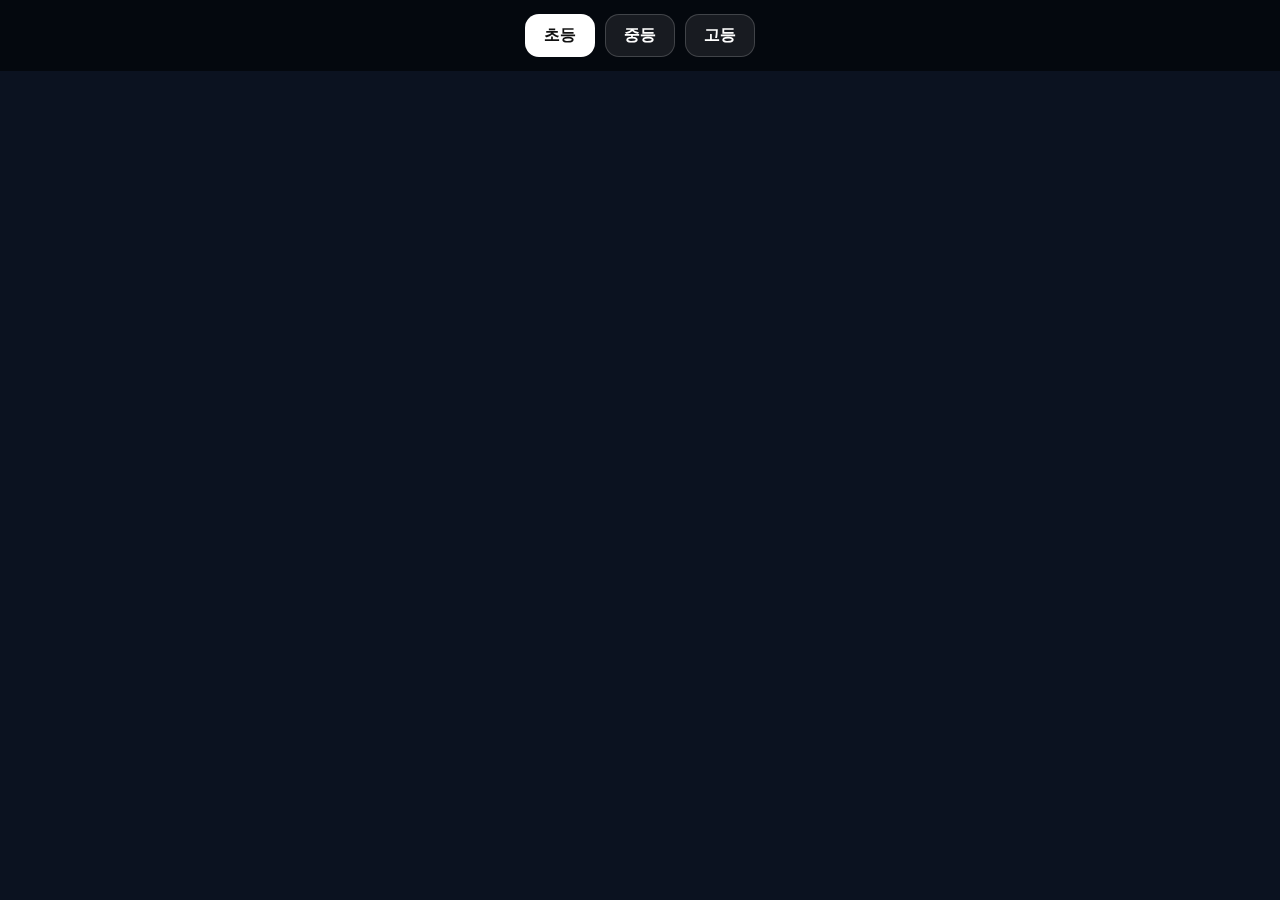
<file: table_01.html>
<!DOCTYPE html>
<html lang="ko">
<head>
  <meta charset="UTF-8" />
  <meta name="viewport" content="width=device-width, initial-scale=1.0" />
  <title>Your Journey 시간표</title>

  <style>
    body{
      margin:0;
      background:#0b1220;
      color:#fff;
      font-family: system-ui, -apple-system, Segoe UI, Roboto, "Noto Sans KR", sans-serif;
    }

    .topbar{
      position: sticky;
      top: 0;
      z-index: 10;
      display: flex;
      gap: 10px;
      justify-content: center;
      padding: 14px;
      background: rgba(0,0,0,.55);
      backdrop-filter: blur(6px);
    }

    .btn{
      padding: 10px 18px;
      border-radius: 14px;
      border: 1px solid rgba(255,255,255,.18);
      background: rgba(255,255,255,.08);
      color: #fff;
      font-size: 16px;
      font-weight: 800;
      cursor: pointer;
      transition: .15s;
    }
    .btn:hover{ background: rgba(255,255,255,.12); }
    .btn.active{
      background:#fff;
      color:#111;
      border-color: transparent;
    }

    .content{
      display:flex;
      justify-content:center;
      padding: 20px;
    }

    img{
      width:100%;
      max-width: 980px;
      border-radius: 16px;
      border: 1px solid rgba(255,255,255,.10);
      box-shadow: 0 20px 50px rgba(0,0,0,.45);
      background: rgba(255,255,255,.03);
    }
  </style>
</head>

<body>
  <div class="topbar">
    <button class="btn active" data-type="elem">초등</button>
    <button class="btn" data-type="midd">중등</button>
    <button class="btn" data-type="high">고등</button>
  </div>

  <div class="content">
    <img id="view" src="images/e
</file>
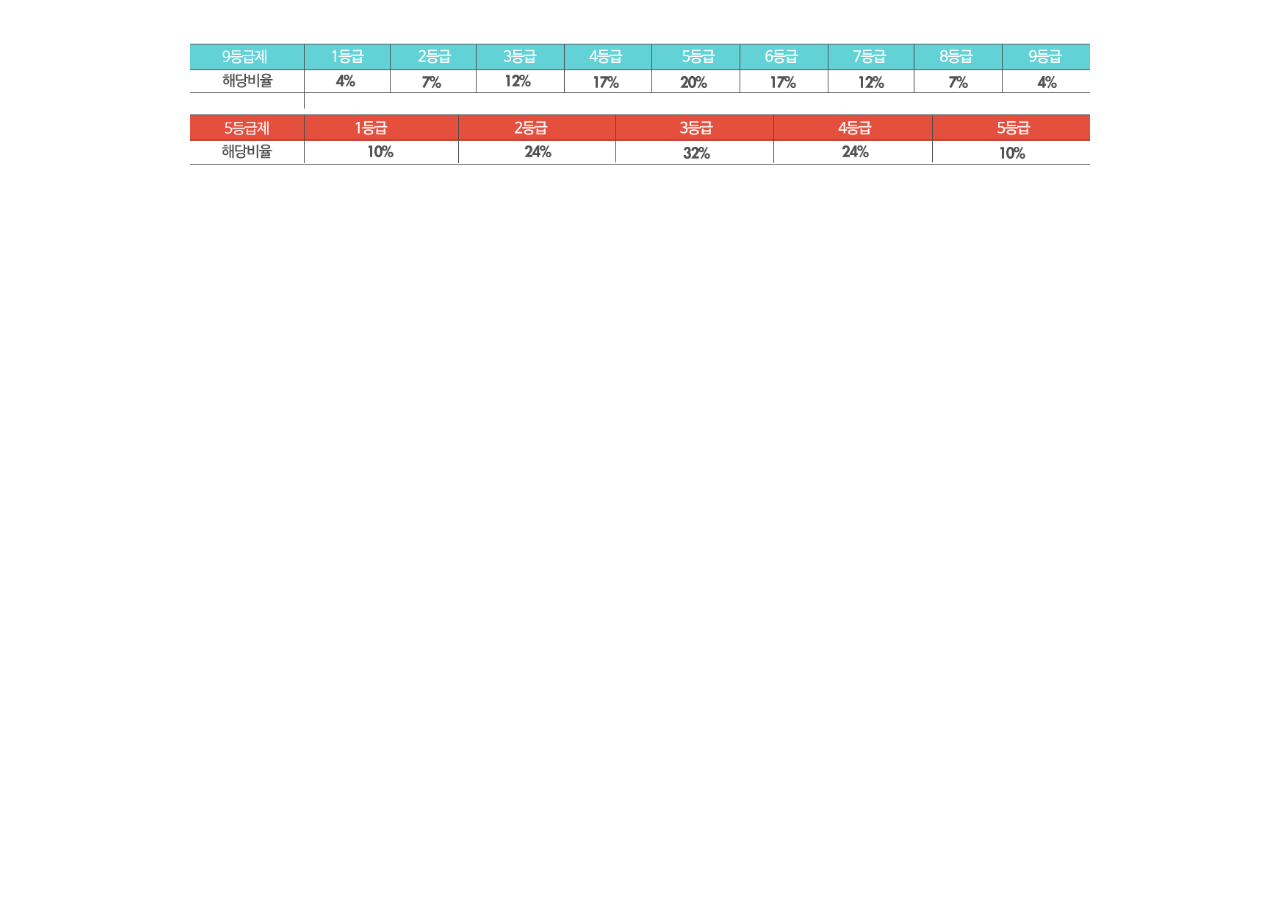
<file: table_high_01.html>
<!doctype html>
<html lang="ko">
<head>
  <meta charset="utf-8" />
  <meta name="viewport" content="width=device-width, initial-scale=1" />
  <title>등급제 비교</title>
  <style>
    body {
      margin: 0;
      padding: 40px 16px;
      font-family: system-ui, -apple-system, "Segoe UI", Roboto, "Noto Sans KR", sans-serif;
      background-color: #ffffff;
    }

    .container {
      max-width: 1000px;
      margin: 0 auto;
      text-align: center;
    }

    .grade-image {
      width: 100%;
      max-width: 900px;
      height: auto;
      display: block;
      margin: 0 auto;
    }
  </style>
</head>
<body>
  <div class="container">
    <img
      src="images/table_001.png"
      alt="9등급제와 5등급제 비율 비교 표"
      class="grade-image"
    />
  </div>
</body>
</html>
</file>
